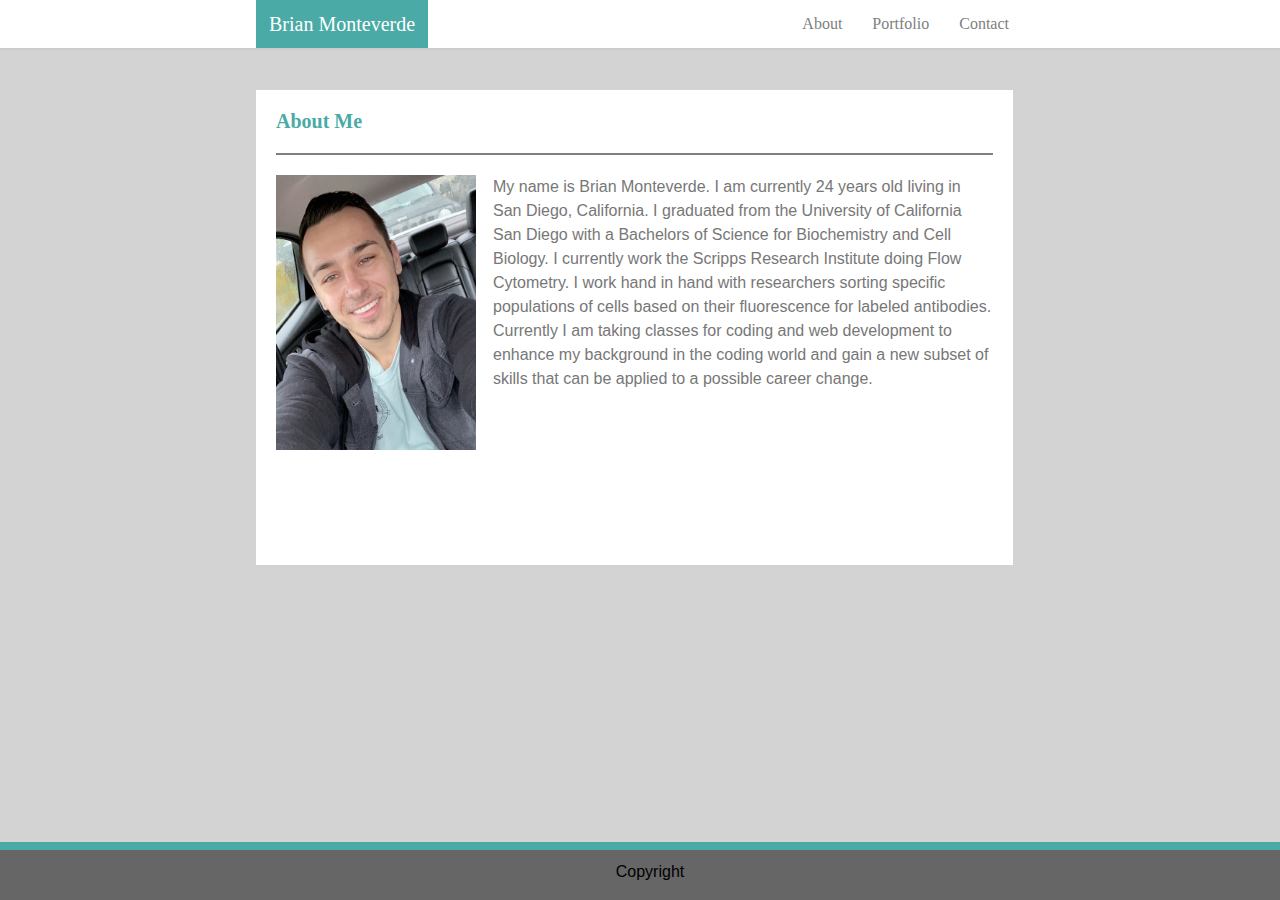
<file: index.html>
<!DOCTYPE html>
<html lang="en-us">

<head>
    <meta charset="UTF-8">
    <title>Brian Monteverde's Portfolio</title>
    <link rel="stylesheet" type="text/css" href="assets/css/style.css">
</head>

<body>
    <div class="container">
        <nav>
            <ul>
                <li>Brian Monteverde</li>
                <li><a href="https://bmonteve.github.io/My_Portfolio_BHM/contact.html">Contact</a></li>
                <li><a href="https://bmonteve.github.io/My_Portfolio_BHM/portfolio.html">Portfolio</a></li>
                <li><a href="https://bmonteve.github.io/My_Portfolio_BHM/index.html">About</a></li>
            </ul>
        </nav>

        <section class="Bio">

            <h1>About Me</h1>
            <figure>
                <img src="assets/images/IMG_0167.jpeg" alt="Brian Profile Picture" width="200" height="275">
            </figure>

            <p> My name is Brian Monteverde. I am currently 24 years old living in San Diego, California. I graduated from the University of California San Diego with a Bachelors of Science for Biochemistry and Cell Biology. I currently work the Scripps Research Institute doing Flow Cytometry. I work hand in hand with researchers sorting specific populations of cells based on their fluorescence for labeled antibodies. 
                Currently I am taking classes for coding and web development to enhance my background in the coding world and gain a new subset of skills that can be applied to a possible career change. 
            </p>

        </section>

        <footer>
            <p>Copyright</p>
        </footer>
    </div>

</body>



</html>
</file>
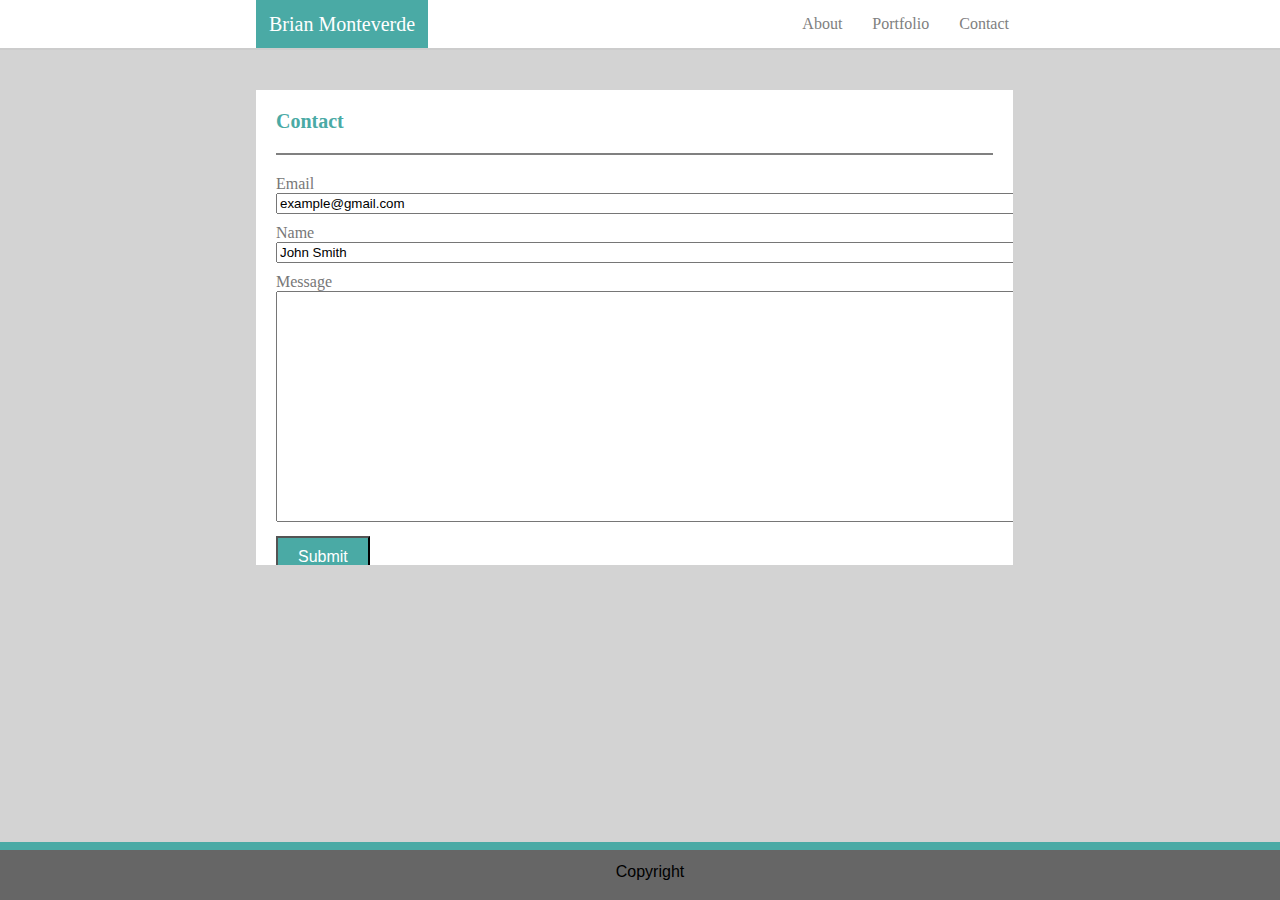
<file: contact.html>
<!DOCTYPE html>
<html lang="en-us">

<head>
    <meta charset="UTF-8">
    <title>Brian Monteverde's Portfolio</title>
    <link rel="stylesheet" type="text/css" href="assets/css/style.css">
</head>

<body>
    <div class="container">
        <nav>
            <ul>
                <li>Brian Monteverde</li>
                <li><a href="https://bmonteve.github.io/My_Portfolio_BHM/contact.html">Contact</a></li>
                <li><a href="https://bmonteve.github.io/My_Portfolio_BHM/portfolio.html">Portfolio</a></li>
                <li><a href="https://bmonteve.github.io/My_Portfolio_BHM/index.html">About</a></li>
            </ul>
        </nav>

        <section class="Bio">
            <h1>Contact</h1>

            <div class="form-group">

                <div class="row">
                    <label class="required" for="email">Email</label><br />
                    <input id="email" class="input" name="email" type="text" value="example@gmail.com"
                        size="115" /><br />
                </div>

                <div class="row">
                    <label class="required" for="name">Name</label><br />
                    <input id="name" class="input" name="name" type="text" value="John Smith" color="#000000"
                        size="115" /><br />
                </div>
                <div class="row">
                    <label for="my-textarea">Message</label><br>
                    <textarea id="my-textarea" class="form-control" name="" rows="15" cols="113"></textarea>
                </div>
                <input id="submit_button" type="submit" value="Submit" />
                </form>
        </section>

        <footer>
            <p>Copyright</p>
        </footer>
    </div>
</body>

</html>
</file>
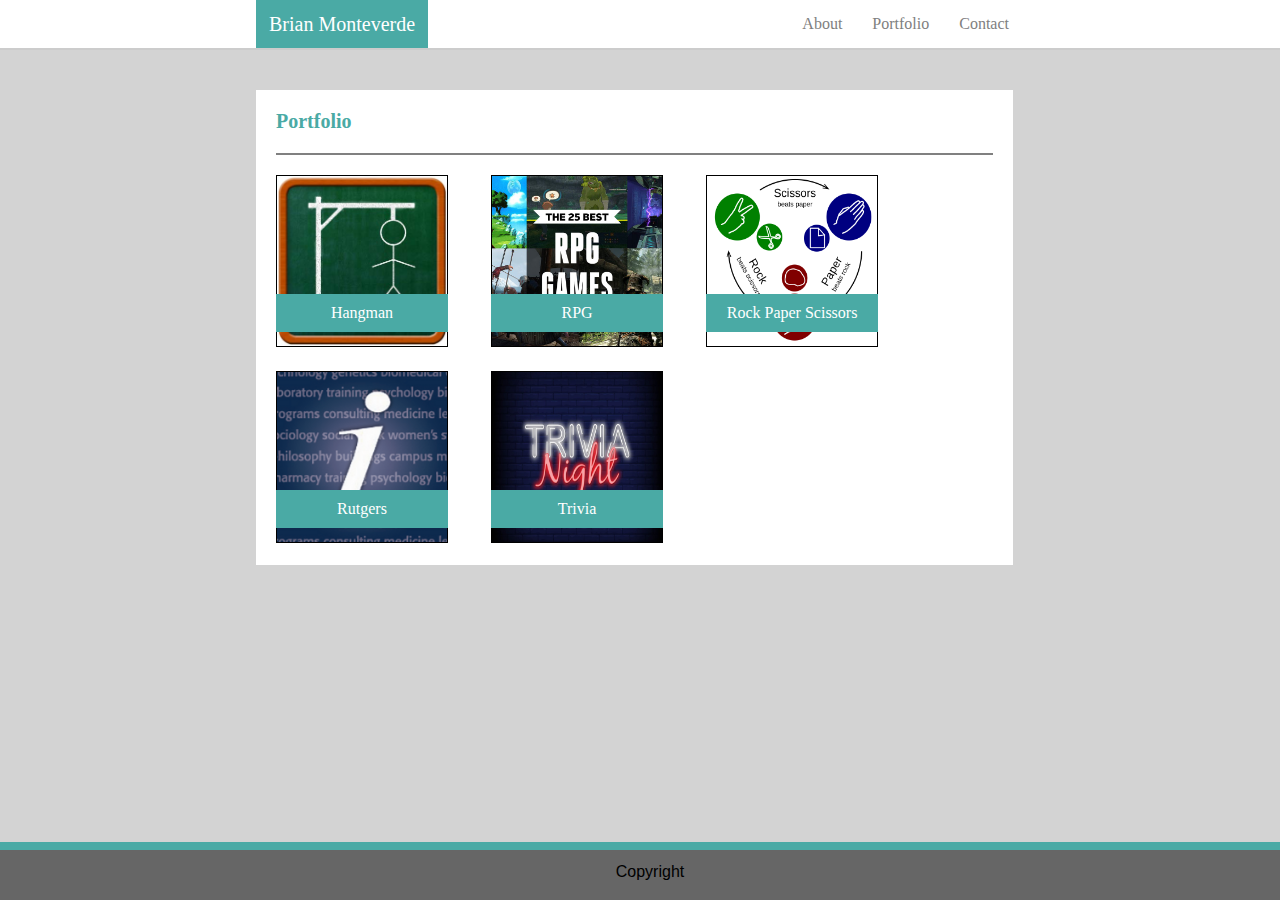
<file: portfolio.html>
<!DOCTYPE html>
<html lang="en-us">

<head>
    <meta charset="UTF-8">
    <title>Brian Monteverde's Portfolio</title>
    <link rel="stylesheet" type="text/css" href="assets/css/style.css">
</head>

<body>
    <div class="container">

        <nav>
            <ul>
                <li>Brian Monteverde</li>
                <li><a href="https://bmonteve.github.io/My_Portfolio_BHM/contact.html">Contact</a></li>
                <li><a href="https://bmonteve.github.io/My_Portfolio_BHM/portfolio.html">Portfolio</a></li>
                <li><a href="https://bmonteve.github.io/My_Portfolio_BHM/index.html">About</a></li>
            </ul>
        </nav>

        <section class="Bio">
            <h1>Portfolio</h1>
            <!-- <img src = "assets/images/IMG_0167.jpeg" alt = "Brian Profile Picture" width = "150" height = "200"> -->

            <div class="top project1">
                <a href="#">
                    <img id="Hang" src="assets/images/Hangman.jpeg" alt="Hangman Game" width="170" height="170">
                    <div class="box">Hangman</div>
                </a>
            </div>

            <div class="top project2">
                <a href="#">
                    <img id="RPG" src="assets/images/RPG.jpg" alt="RPG" width="170" height="170">
                    <div class="box">RPG</div>
                </a>
            </div>

            <div class="top project3">
                <a href="#">
                    <img id="RPS" src="assets/images/Rock.png" alt="RockPaperScissors" width="170" height="170">
                    <div class="box">Rock Paper Scissors</div>
                </a>
            </div>

            <div class="top project4">
                <a href="#">
                    <img src="assets/images/Rutgers.png" alt="Rutgers" width="170" height="170" ;>
                    <div class="box">Rutgers</div>
                </a>
            </div>

            <div class="top project5">
                <a href="#">
                    <img src="assets/images/Trivia.jpg" alt="Trivia" width="170" height="170" ;>
                    <div class="box">Trivia</div>
                </a>

            </div>
        </section>

        <footer>
            <p>Copyright</p>
        </footer>
    </div>
</body>

</html>
</file>
<file: assets/css/style.css>
/* header { */
    /* width: 100%; */
    /* background: black; */
/* } */

.container {
    position: relative;
    min-height: 100vh;
}

html{
    background: lightgray;
    margin: 0%;
    padding: 0%;
}

body {
    padding: 0;
    margin: 0;
}

.Bio{
    background: white;
    width: 56%;
    height: 475px;
    position: absolute;
    left: 20%;
    top: 10%;
    padding: 0px 20px 0px 20px;
    overflow: hidden;
    color: #777777;
}

footer{
    background: #666666;
    color: black;
    height: 30px;
    border-top: 8px solid #4aaaa5;
    position: absolute;
    bottom: 0%;
    left: 0%;
    width: 100%;
    margin: 0;
    padding: 10px;
    text-align: center;
    line-height: 10px;
}

h1{
    color: #4aaaa5;
    font-size: 20px;
    padding: 20px 0px 20px 0px;
    margin: 0px 0px 20px 0px;
    border-bottom-style: solid;
    border-bottom-width: 2px;
    border-bottom-color: gray;
    font-family: Georgia, 'Times New Roman', Times, serif;
}

#ProPic{
    float: left;
    margin: 0px 10px 10px 0px;
}

#ProText{
    float: left;
    position: relative;
    margin: 0px 0px 0px 10px;
    width: 76%;
}

nav{
    background: white;
    top: 0%;
    left: 0%;
    width: 100%;
    position: absolute;
    margin: 0px 0px 0px 0px;
    border-bottom-style: solid;
    border-bottom-width: 2px;
    border-bottom-color: #cccccc;
    overflow: hidden;

}

ul{
    list-style-type: none;
    margin: 0;
    padding: 0;
    overflow: hidden;
}

li:first-child {
    display: block;
    background-color: #4aaaa5;
    color:white;
    text-align: center;
    padding: 13px;
    text-decoration: none;
    position: absolute;
    left: 20%;
    float: left;
    font-size: 20px;
}

li a {
    display: block;
    color: gray;
    text-align: center;
    padding: 15px;
    text-decoration: none;
    float: right;
    position: relative;
    right: 20%;
}

.clearfix{
    overflow: hidden;
}

figure{
    margin: 0px 17px 5px 0px;
    float: left;
}

p {
   margin: 0; 
   font-family: Arial, Helvetica, sans-serif;
   line-height: 24px;

}

.top {
    position: relative;
    width: 30%;
    float: left;
}

.bottom {
    position: relative;
    width: 30%;
    float: left;
}

.top img{
    margin-right: 40px;
    margin-bottom: 20px;
    position: relative;
    border: 1px black solid;
}

.bottom img {
    margin-right: 40px;
    position: relative;
    border: 1px black solid;
}

.box{
    position: absolute;
    bottom: 20%;
    background: #4aaaa5;
    width: 152px;
    padding: 10px;
    text-align: center;
    color: white;
}

.top:hover{
    opacity: .5;
}

.row{
    margin-top: 10px;
}

#my-textarea{
    margin-bottom: 10px;
}

#submit_button{
    
    padding: 10px 20px;
    background-color: #4aaaa5;
    color: white;
    font-family: Arial, Helvetica, sans-serif;
    font-size: 16px;
}
</file>
